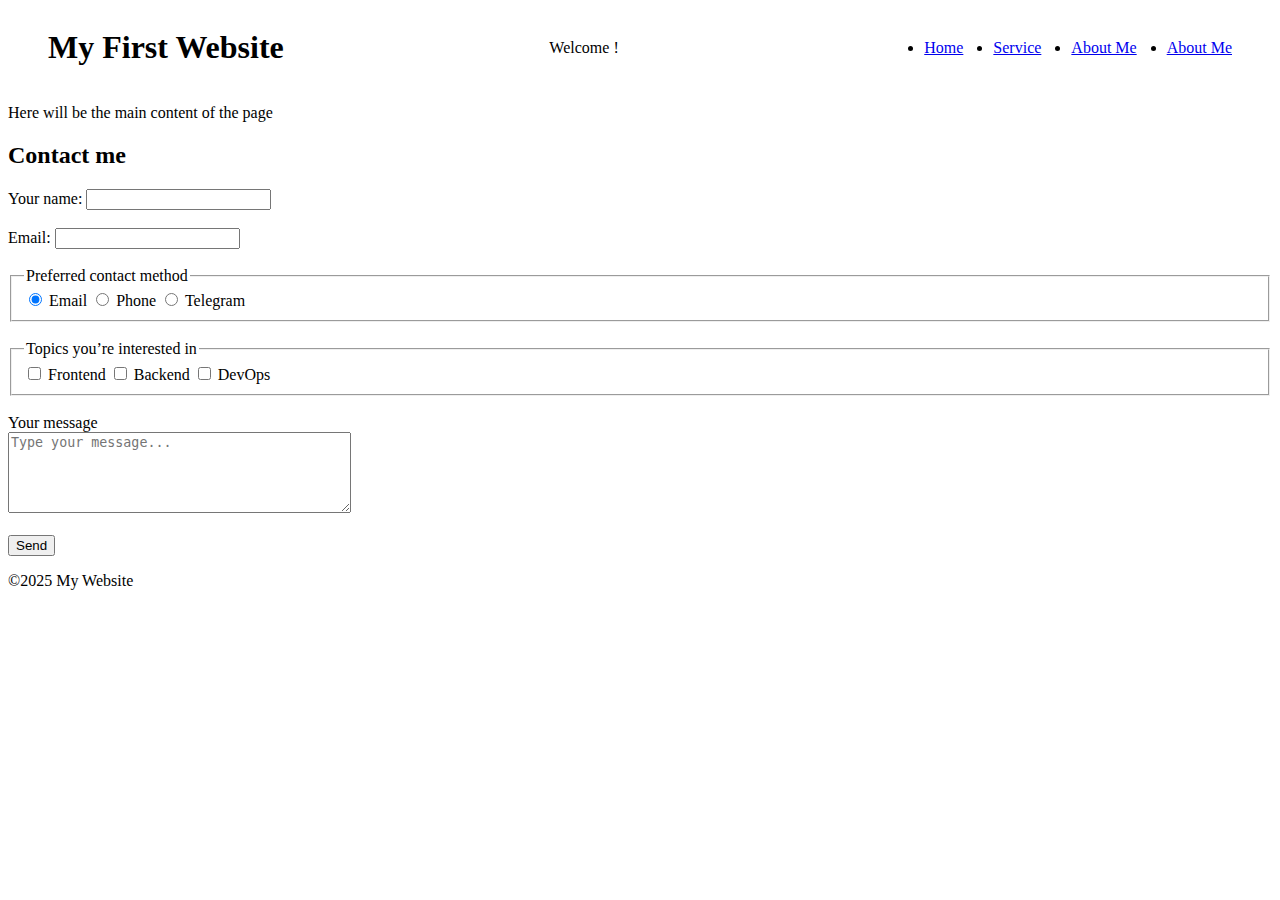
<file: index.html>
<!DOCTYPE html>
<html lang="en">
  <head>
    <meta charset="UTF-8" />
    <meta
      name="viewport"
      content="width=device-width, initial-scale=1, user-scalable=yes, minimum-scale=1, maximum-scale=5"
    />
    <link rel="stylesheet" href="css.css" />

    <title>My Website</title>
  </head>
  <body>
    <header class="header">
      <h1>My First Website</h1>
      <p>Welcome !</p>
      <nav aria-label="Primary">
        <ul class="header__ul">
          <li>
            <a href="index.html">Home</a>
          </li>
          <li>
            <a href="service.html">Service</a>
          </li>
          <li>
            <a href="about-me.html">About Me</a>
          </li>
           <li>
            <a href="https://docs.expo.dev/versions/latest/sdk/notifications/">About Me</a>
          </li>
        </ul>
      </nav>
    </header>
    <main><p>Here will be the main content of the page</p></main>

    <section>
      <h2>Contact me</h2>
      <form>
        <label>Your name: <input type="text" name="name" /></label>
        <br /><br />
        <label>Email: <input type="email" name="email" /></label>
        <br /><br />


        <fieldset>
          <legend>Preferred contact method</legend>
          <label><input type="radio" name="contact_method" value="email" checked /> Email</label>
          <label><input type="radio" name="contact_method" value="phone" /> Phone</label>
          <label><input type="radio" name="contact_method" value="telegram" /> Telegram</label>
        </fieldset>
        <br />


        <fieldset>
          <legend>Topics you’re interested in </legend>
          <label><input type="checkbox" name="topics" value="frontend" /> Frontend</label>
          <label><input type="checkbox" name="topics" value="backend" /> Backend</label>
          <label><input type="checkbox" name="topics" value="devops" /> DevOps</label>
        </fieldset>
        <br />


        <label for="message">Your message</label>
        <br />
        <textarea id="message" name="message" rows="5" cols="40" placeholder="Type your message..."></textarea>
        <br /><br />

        <button type="submit">Send</button>
      </form>
    </section>

    <footer>
      <p>&copy;2025 My Website</p>
    </footer>
  </body>
</html>
</file>
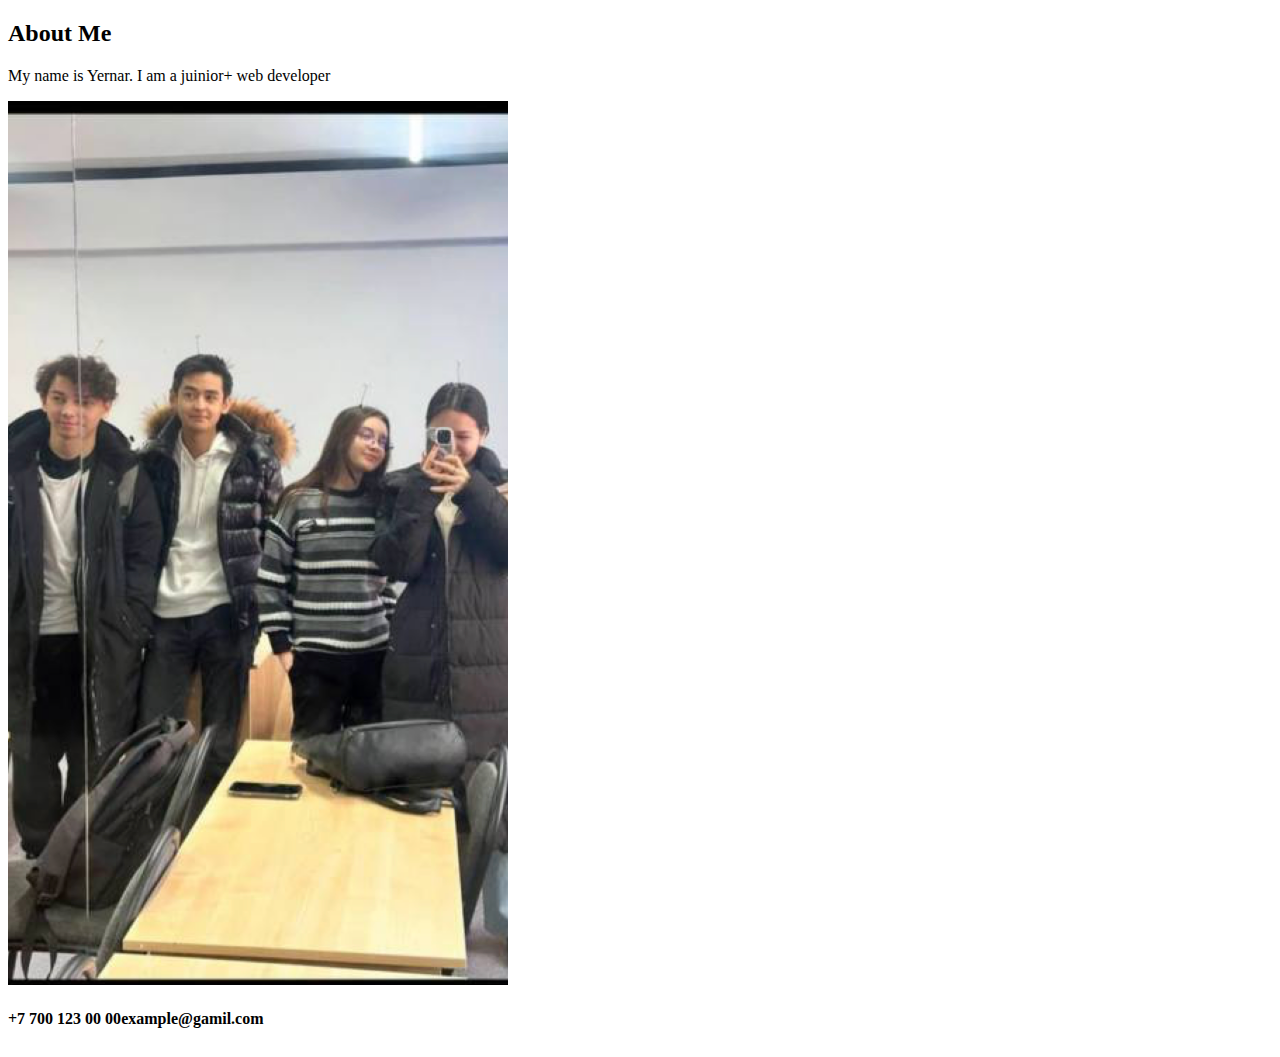
<file: about-me.html>
<!DOCTYPE html>
<html lang="en">
  <head>
    <meta charset="UTF-8" />
    <meta name="viewport" content="width=device-width, initial-scale=1.0" />
    <link rel="stylesheet" href="css.css" />
    <title>About me</title>
  </head>
  <body>
    <main>
      <section>
        <div class="section-container">
          <h2>About Me</h2>
          <p>My name is Yernar. I am a juinior+ web developer</p>
        </div>

        <div class="section-content">
          <div class="section-img">
            <img
              src="./img.png"
              alt="me and team"
              width="664"
              height="884"
              usemap="#team-map"
            />
            <map name="team-map">
              <area
                href="index.html"
                alt="Home"
                title="Go to Home"
              />
            </map>
          </div>
        </div>
      </section>
    </main>
    <footer class="footer">
      <h4>+7 700 123 00 00</h4>
      <h4>example@gamil.com</h4>
    </footer>
  </body>
</html>
</file>
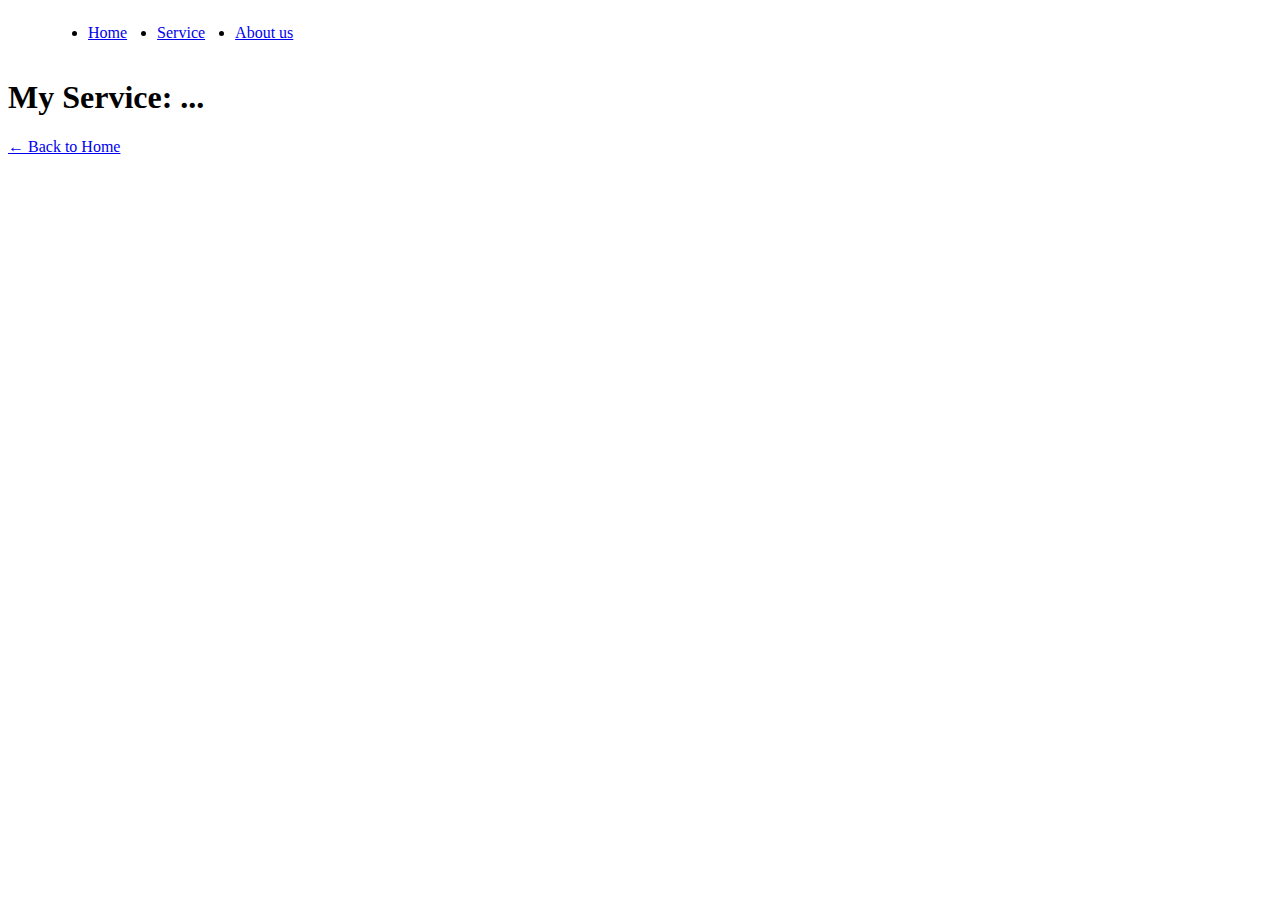
<file: service.html>
<!DOCTYPE html>
<html lang="en">
<head>
    <meta charset="UTF-8">
    <meta name="viewport" content="width=device-width, initial-scale=1.0">
    <link rel="stylesheet" href="css.css">
    <title>Service</title>
</head>
<body>
    <header class="header">
        <nav aria-label="Primary">
            <ul class="header__ul">
                <li><a href="index.html">Home</a></li>
                <li><a href="service.html">Service</a></li>
                <li><a href="#about-us">About us</a></li>
            </ul>
        </nav>
    </header>
    <main>
        <h1>My Service: ...</h1>
        <p><a href="index.html">← Back to Home</a></p>
    </main>
</body>
</html>
</file>
<file: css.css>
.header{
    align-self:stretch;
    display: flex;
    align-items: center;
    justify-content: space-between;

    padding: 0 40px;
}

.header__ul{
    display: flex;
    justify-content: center;
    gap:30px;
    align-items: center;
    
}

.footer{
    display: flex;
    flex-direction: row;
    align-items: flex-start;
    justify-content: flex-start;
}
.section-img{
    width: 500px;
}
.section-img img{
    width: 100%;
    object-fit: cover;
}
</file>
